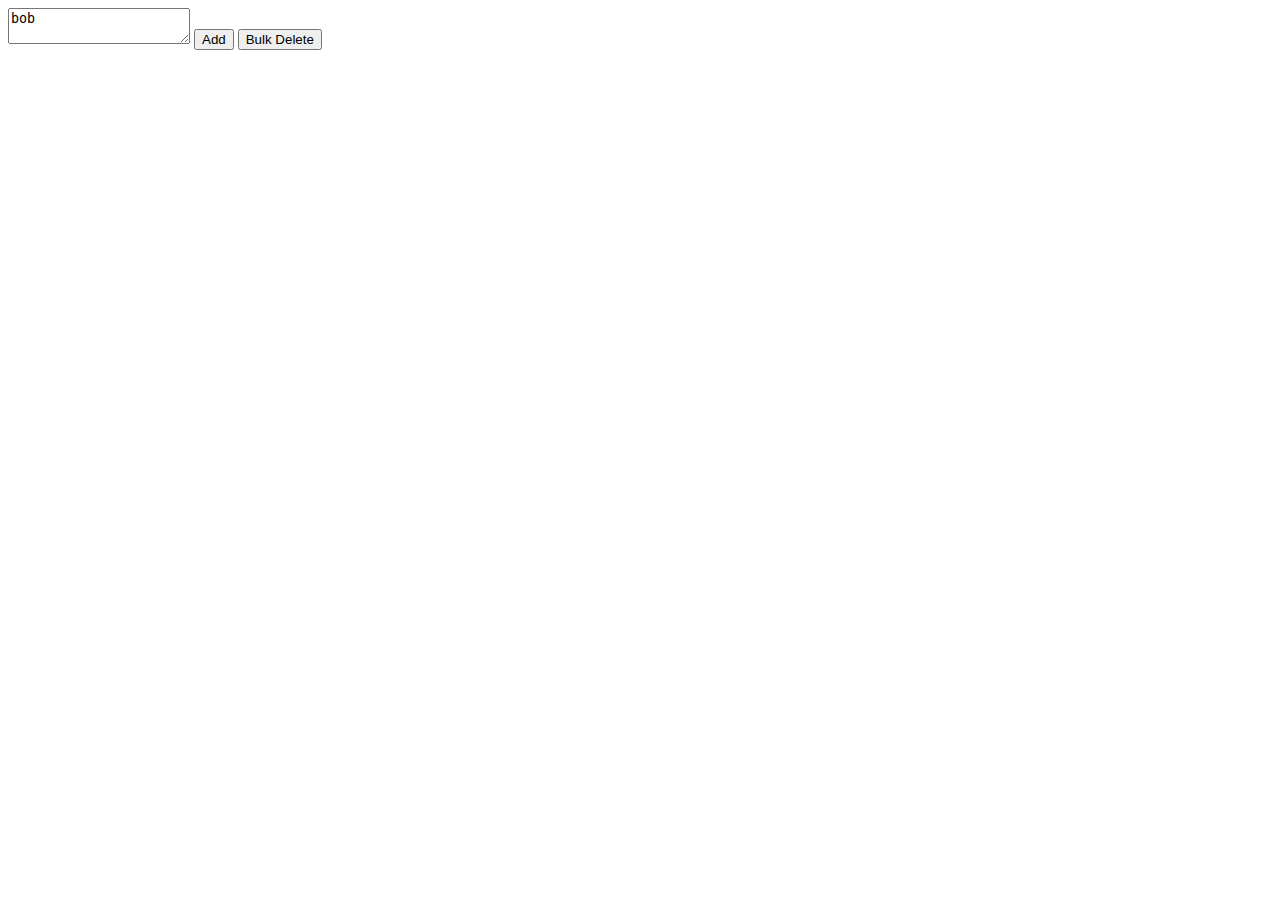
<file: Bulk Delete/index.html>
<!DOCTYPE html>
<html lang="en">
<head>
    <meta charset="UTF-8">
    <meta name="viewport" content="width=device-width, initial-scale=1.0">
    <title>Week 5</title>
    <link rel="stylesheet" href="style.css">
</head>
<body>
    <nav>
        <textarea>bob</textarea>
        <button>Add</button>
        <button>Bulk Delete</button>
        <button id="all" class="hidden">Select All</button>
    </nav>
    <section id="output">
    <button id="confirm" class="hidden">
        Confirm
    </button>
    </section>

    <script src="script.js"></script>
</body>
</html>
</file>
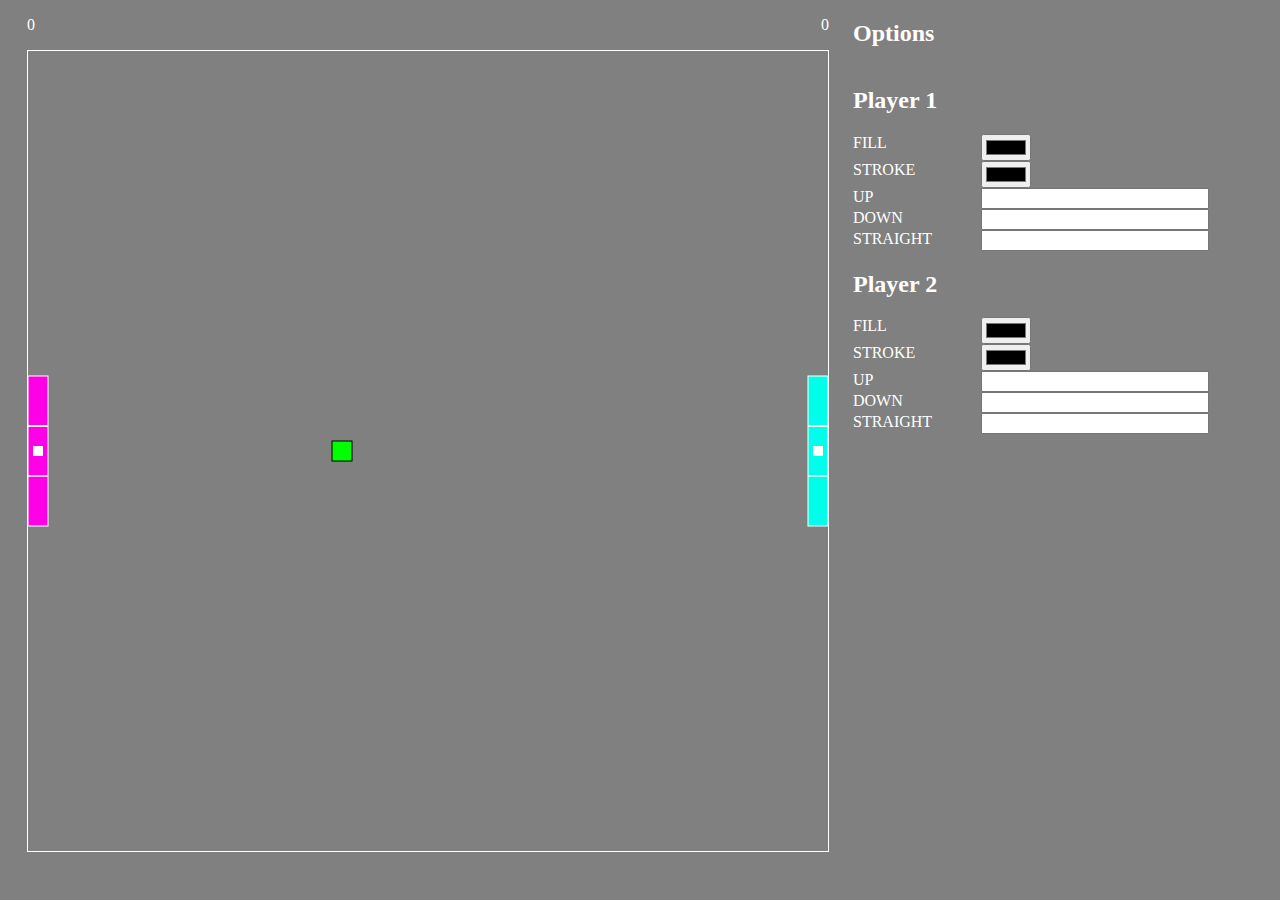
<file: Finish_Pong/index.html>
<!DOCTYPE html>
<html lang="en">
<head>
    <meta charset="UTF-8">
    <meta http-equiv="X-UA-Compatible" content="IE=edge">
    <meta name="viewport" content="width=device-width, initial-scale=1.0">
    <title>PONG</title>
    <link rel="stylesheet" href="pong.css">
</head>
<body>
    <main>
        <section id="game">
            <div id="score">
                <div>
                    <p class="score">0</p>
                    <!--<p class="anim">0</p>-->
                </div>
                <div>
                    <p class="score">0</p>
                    <!--<p class="anim">0</p>-->
                </div>
            </div>
            <canvas id="pong" width="800" height="800"></canvas>
        </section>
        <section id="options"></div>
            <h2>Options</h2>
            <div class="sides">
                <div class="op">
                    <h2>Player 1</h2><div></div> <div></div>
                    <label>FILL</label><input class="fill" type="color"><div class="output"></div>
                    <label>STROKE</label><input class="stroke" type="color"><div class="output"></div>
                    <label>UP</label><input class="u" type="text" maxlength="1"><div class="output"></div>
                    <label>DOWN</label><input class="d" type="text" maxlength="1"><div class="output"></div>
                    <label>STRAIGHT</label><input class="s" type="text" maxlength="1"><div class="output"></div>
                </div>
                <div class="op">
                    <h2>Player 2</h2> <div></div><div class="output"></div>
                    <label>FILL</label><input class="fill" type="color"><div class="output"></div>
                    <label>STROKE</label><input class="stroke" type="color"><div class="output"></div>
                    <label>UP</label><input class="u" type="text" maxlength="1"><div class="output"></div>
                    <label>DOWN</label><input class="d" type="text" maxlength="1"><div class="output"></div>
                    <label>STRAIGHT</label><input class="s" type="text" maxlength="1"><div class="output"></div>
                </div>
            </div>
        </section>
    </main>
    <script src="js/User.js"></script>
    <script src="js/Box.js"></script>
    <script src="js/keyboard.js"></script>
    <script src="js/pong.js"></script>
    <script src="js/options.js"></script>
    
        
 
</body>
</html>
</file>
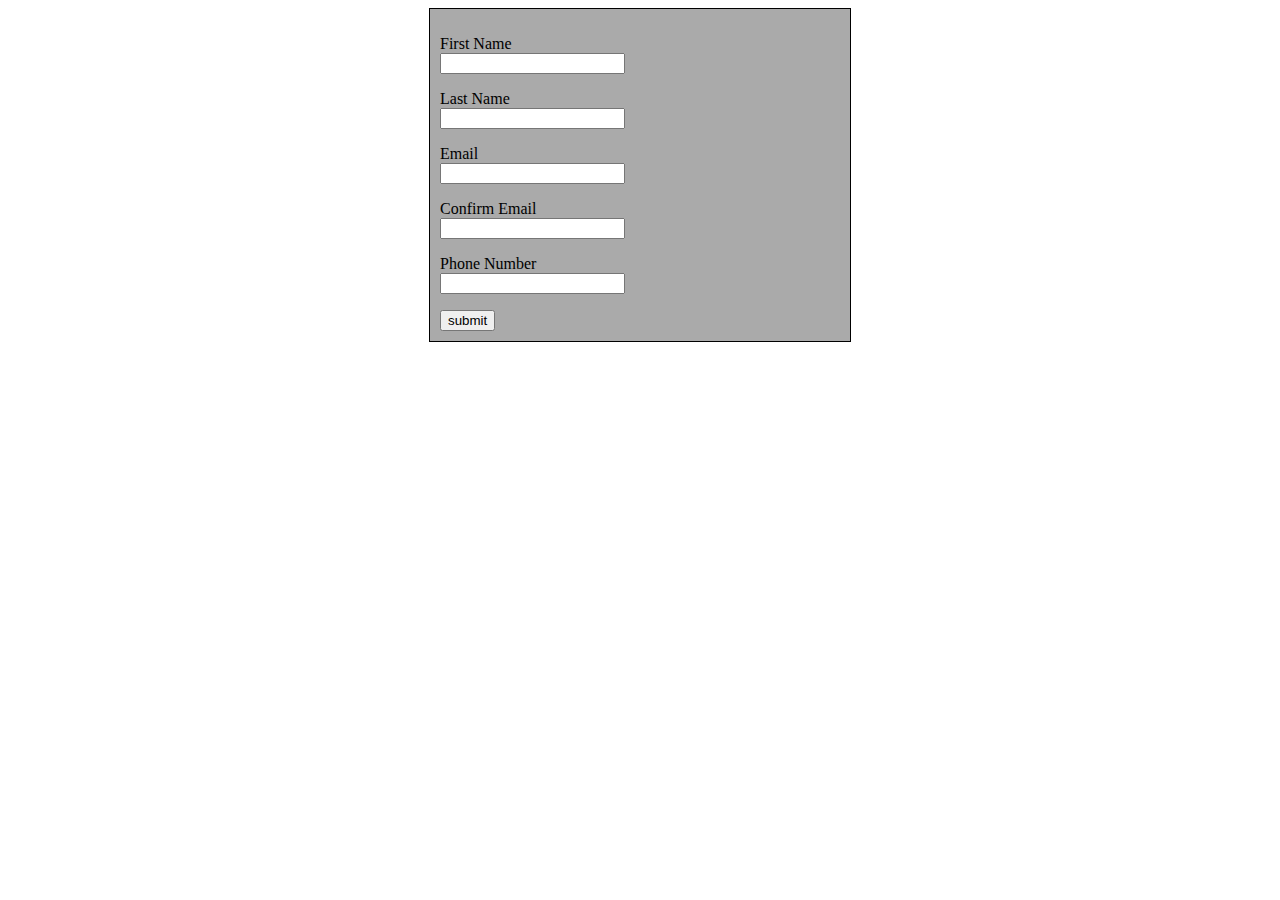
<file: JavaScript Form Validation/week2lab.html>
<!doctype html>
<html>
<head>
<meta charset="utf-8">
<title>Week 2 Lab</title>
<link type="text/css" rel="stylesheet" href="style.css" />
<script type="text/javascript" src="week2.js"></script>
</head>

<body>

<div id="form">
    <form name="info" onsubmit="return false;">
        <p>
            <label for="first-name" id="label-fn" class="normal">First Name</label><br />
            <input type="text" id="first-name"/> 
            <span id="fn-error"></span>
        </p>
        
        <p>
            <label for="last-name" id="label-ln" class="normal">Last Name</label><br />
            <input type="text" id="last-name"/> 
            <span id="ln-error"></span>
        </p>
        
        <p>
            <label for="email" id="label-email" class="normal">Email</label><br />
            <input type="text" id="email"/> 
            <span id="email-error"></span>
        </p>

        <p>
            <label for="email-confirm" id="label-email-confirm" class="normal">Confirm Email</label><br />
            <input type="text" id="email-confirm"/> 
            <span id="email-confirm-error"></span>
        </p>
        
        <p>
            <label for="phone" id="label-phone" class="normal">Phone Number</label><br />
            <input type="text" id="phone"/> 
            <span id="phone-error"></span>
        </p>
        
        <input type="button" value="submit" id="submit-btn" />
    </form>
</div>

<div id="confirmation">
	<h1>Confirmation</h1>
    <p id="info"></p>
</div>

</body>
</html>
</file>
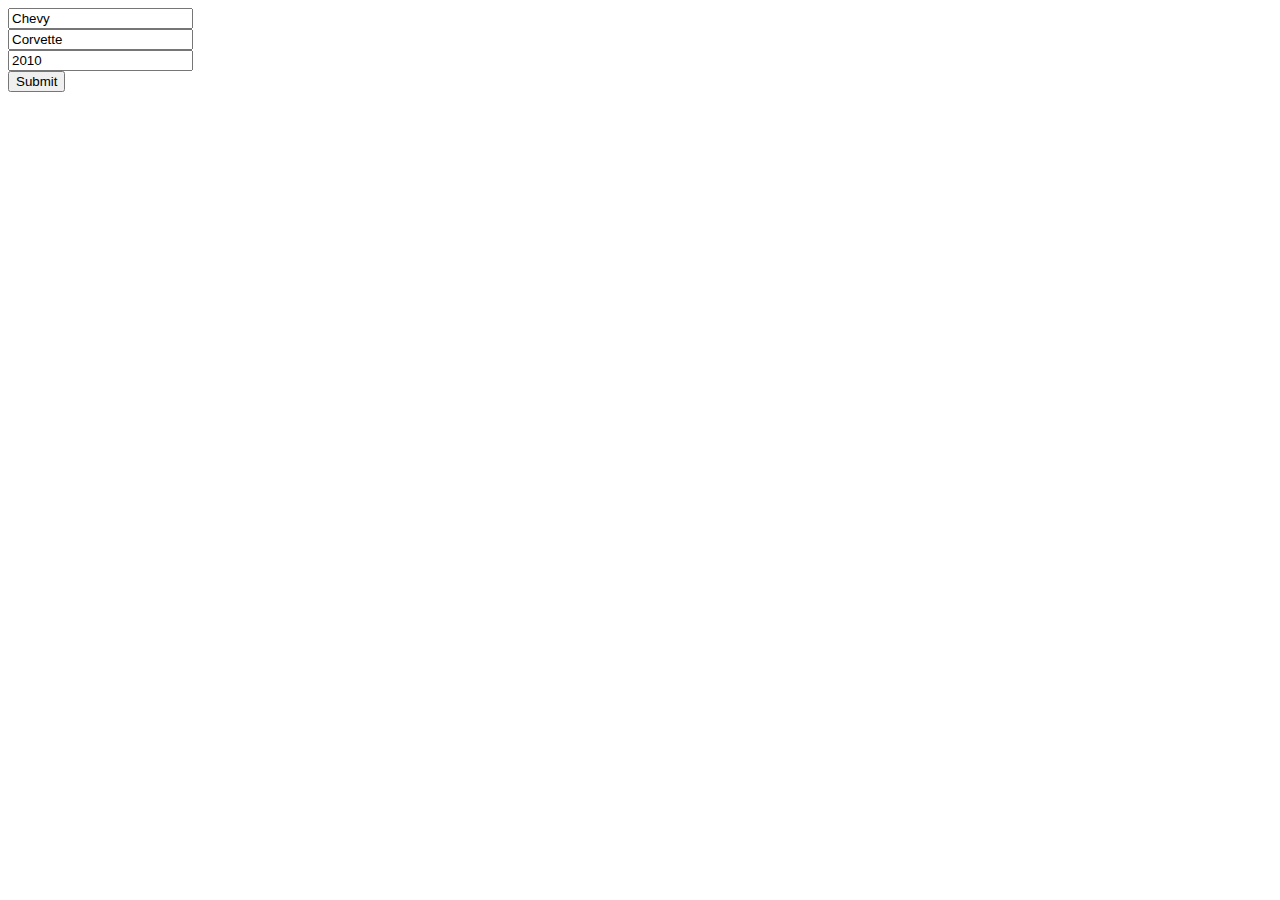
<file: Node and Ajax Assignment/public/testform.html>
<!DOCTYPE html>
<html lang="en">
<head>
    <meta charset="UTF-8">
    <meta http-equiv="X-UA-Compatible" content="IE=edge">
    <meta name="viewport" content="width=device-width, initial-scale=1.0">
    <title>Document</title>
</head>
<body>

        <input type="text" name="make" value="Chevy"><br>
        <input type="text" name="model" value="Corvette"><br>
        <input type="number" name="year" maxlength="4" value="2010"><br>
        <button>Submit</button>
  
    <div id="output">

    </div>
    <script>

    window.addEventListener(`load`, load)


    async function load(e){
        var promise = await fetch("http://localhost:80/jeep");
        var data = await promise.json(data)
        let sortedData = data.sort((a, b) => (b.year - a.year));
        console.log(sortedData)

        var output = document.querySelector(`#output`);
        var message =``
        for(let i=0; i<data.length; i++)
        {
            message += `<div class="item">`
                for(let prop in data[i])
                {
                    message += `<p>${prop}:${data[i][prop]}</p>`
                }

            //add a button
            message += `<button class="deleteBtn">Delete</button>`;
            message += `</div>`
        }

        output.innerHTML = message

        //query select all 
        var btns = document.querySelectorAll(".deleteBtn");

        //convert NodeList to Array so we can use indexOf and a normal for loop
        var btnArray = Array.from(btns);

        //add event listeners to each button
        for (var i = 0; i < btnArray.length; i++) {
            btnArray[i].addEventListener("click", async function (e) {

                //find the index of the button that was clicked
                var currentButtons = Array.from(btns);
                var indexNumber = currentButtons.indexOf(e.target);

                //send the index number of the button you selected to the `delete` route
                var deleteObject = { index: indexNumber };

                var deletePromise = await fetch("http://localhost:80/delete", {
                    method: "POST",
                    body: JSON.stringify(deleteObject),
                    headers: {
                        "Content-type": "application/json; charset=UTF-8"
                    }
                });

                //optional: you could check the result here
                var deleteData = await deletePromise.json();

                //call the load function to update the page
                load();
            });
        }


        //query select all the buttons
        //add event listeners to each button
            //send the index number of the button you selected to the `delete` route
            //the object you send could look like this {index:/*correct index number goes here*/}
            //call the load function to update the page

    }


    document.querySelector(`button`).addEventListener(`click`, async (e)=>{

       await fetch("http://localhost:80/jeep", {
    
            // Adding method type
            method: "POST",
            
            // Adding body or contents to send
            body: JSON.stringify({
                make: document.querySelector(`input[name="make"]`).value,
                model: document.querySelector(`input[name="model"]`).value,
                year: document.querySelector(`input[name="year"]`).value
            }),
            
            // Adding headers to the request
            headers: {
                "Content-type": "application/json; charset=UTF-8"
            }
        })

        load()
    })    
   
    </script>
</body>
</html>
</file>
<file: Bulk Delete/style.css>
@charset "UTF-8";

.post{
    border:1px solid black;
    margin-bottom:10px;
    
}

#output{
    display:flex;
    flex-direction: column-reverse;
}

.hidden{
    display:none;
}
</file>
<file: Finish_Pong/pong.css>
@charset "UTF-8";
html{height:100%;}
body{
    min-height:100%; 
    margin:0;
    display:flex; 
    justify-content: center;
    background-color: #808080;}
main{
    color:white;
    display:flex;
}

#score{
    display:flex;
    justify-content: space-between;
    height:50px;
}
#score div{
    position:relative;
}
#score div p{
    position:absolute;
}
#score div:last-child p{
    text-align: right;
    right:0px;
}
canvas{
    border:1px solid rgb(255,255,255);
}
#options{
    margin-left:24px;
}
#options h2{
    cursor:pointer;
}

.hidden{
    height:0;
    overflow-y:hidden;
}
.op{
    width: 400px;
    color:#ffffff;
    display:grid;
    grid-template-columns: auto auto auto;
    
}
</file>
<file: JavaScript Form Validation/style.css>
@charset "utf-8";
/* CSS Document */

#form 
{
	position:relative;
	width: 400px;
	margin-left:auto;
	margin-right:auto;
	background-color:#aaa;
	border: 1px solid black;
	padding: 10px;
}

#confirmation
{
	position: relative;
	width: 400px;
	margin-left: auto;
	margin-right: auto;
	background-color: #aaa;
	border: 1px solid black;
	padding: 10px;
	display:none;
}
</file>
